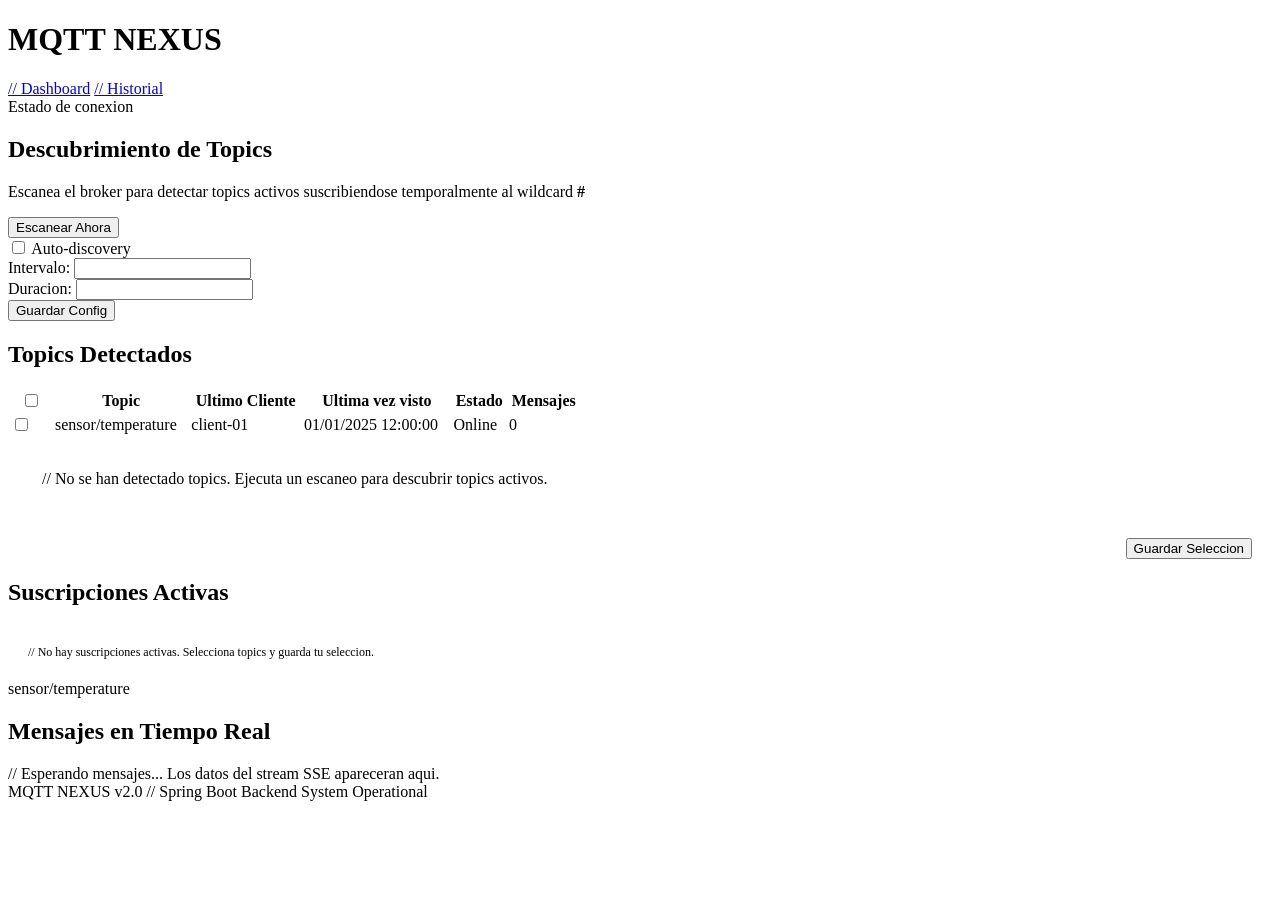
<file: SubscriptionManager/src/main/resources/templates/index.html>
<!DOCTYPE html>
<html xmlns:th="http://www.thymeleaf.org" lang="es">
<head>
    <meta charset="UTF-8" />
    <meta name="viewport" content="width=device-width, initial-scale=1.0" />
    <title>MQTT NEXUS // Dashboard</title>
    <link rel="preconnect" href="https://fonts.googleapis.com" />
    <link rel="preconnect" href="https://fonts.gstatic.com" crossorigin />
    <link href="https://fonts.googleapis.com/css2?family=JetBrains+Mono:wght@300;400;500;600;700&family=Orbitron:wght@400;500;600;700;800;900&display=swap" rel="stylesheet" />
    <link rel="stylesheet" th:href="@{/css/style.css}" />
</head>
<body>

<div class="container">

    <!-- HEADER -->
    <header class="header">
        <h1><span>MQTT</span> NEXUS</h1>
        <nav class="nav">
            <a href="/" class="active">// Dashboard</a>
            <a href="/history">// Historial</a>
        </nav>
    </header>

    <!-- STATUS BAR -->
    <div class="status-bar">
        <span class="status-indicator"
              th:classappend="${mqttConnected} ? 'connected' : 'disconnected'"></span>
        <span class="status-text"
              th:classappend="${mqttConnected} ? '' : 'disconnected'"
              th:text="${mqttConnected} ? 'CONECTADO AL BROKER MQTT' : 'DESCONECTADO DEL BROKER'">
            Estado de conexion
        </span>
    </div>

    <!-- DISCOVERY PANEL -->
    <div class="section">
        <h2 class="section-title">Descubrimiento de Topics</h2>
        <div class="discovery-panel">
            <div class="discovery-row">
                <p>
                    Escanea el broker para detectar topics activos suscribiendose
                    temporalmente al wildcard <strong>#</strong>
                </p>
                <form method="post" th:action="@{/discovery/scan}">
                    <button type="submit" class="btn btn-primary">Escanear Ahora</button>
                </form>
            </div>

            <form method="post" th:action="@{/discovery/configure}" class="discovery-config">
                <div class="form-group">
                    <input type="checkbox"
                           id="discoveryEnabled"
                           name="enabled"
                           th:checked="${discoveryEnabled}" />
                    <label for="discoveryEnabled">Auto-discovery</label>
                </div>
                <div class="form-group">
                    <label for="interval">Intervalo:</label>
                    <input type="number"
                           id="interval"
                           name="interval"
                           th:value="${discoveryInterval}"
                           min="10000"
                           step="1000" />
                </div>
                <div class="form-group">
                    <label for="duration">Duracion:</label>
                    <input type="number"
                           id="duration"
                           name="duration"
                           th:value="${discoveryDuration}"
                           min="5000"
                           step="1000" />
                </div>
                <button type="submit" class="btn btn-secondary">Guardar Config</button>
            </form>
        </div>
    </div>

    <!-- TOPICS TABLE -->
    <div class="section">
        <h2 class="section-title">Topics Detectados</h2>
        <form method="post" th:action="@{/subscriptions/save}">
            <div class="table-wrapper">
                <table class="topics-table">
                    <thead>
                        <tr>
                            <th style="width: 40px;">
                                <input type="checkbox" id="selectAll" title="Seleccionar todos" />
                            </th>
                            <th>Topic</th>
                            <th>Ultimo Cliente</th>
                            <th>Ultima vez visto</th>
                            <th>Estado</th>
                            <th>Mensajes</th>
                        </tr>
                    </thead>
                    <tbody>
                        <tr th:each="topic : ${detectedTopics}">
                            <td>
                                <input type="checkbox"
                                       name="selectedTopics"
                                       th:value="${topic.topicName}"
                                       th:checked="${subscribedTopics.contains(topic.topicName)}" />
                            </td>
                            <td class="topic-cell" th:text="${topic.topicName}">sensor/temperature</td>
                            <td th:text="${topic.lastClientId != null ? topic.lastClientId : 'N/A'}">client-01</td>
                            <td th:text="${#temporals.format(topic.lastSeen, 'dd/MM/yyyy HH:mm:ss')}">01/01/2025 12:00:00</td>
                            <td>
                                <span class="badge"
                                      th:classappend="${topic.active} ? 'badge-active' : 'badge-inactive'"
                                      th:text="${topic.active} ? 'Online' : 'Offline'">
                                    Online
                                </span>
                            </td>
                            <td th:text="${topic.messageCount}">0</td>
                        </tr>
                        <tr th:if="${#lists.isEmpty(detectedTopics)}">
                            <td colspan="6" style="text-align: center; color: var(--text-muted); padding: 32px;">
                                // No se han detectado topics. Ejecuta un escaneo para descubrir topics activos.
                            </td>
                        </tr>
                    </tbody>
                </table>
            </div>
            <div style="margin: 16px 20px 20px; display: flex; justify-content: flex-end;">
                <button type="submit" class="btn btn-primary">Guardar Seleccion</button>
            </div>
        </form>
    </div>

    <!-- ACTIVE SUBSCRIPTIONS -->
    <div class="section">
        <h2 class="section-title">Suscripciones Activas</h2>
        <div th:if="${#lists.isEmpty(subscriptions)}"
             style="color: var(--text-muted); font-size: 0.75rem; padding: 20px; font-family: var(--font-mono);">
            // No hay suscripciones activas. Selecciona topics y guarda tu seleccion.
        </div>
        <div class="subscriptions-list" th:unless="${#lists.isEmpty(subscriptions)}">
            <span class="sub-tag" th:each="sub : ${subscriptions}" th:text="${sub.topicName}">
                sensor/temperature
            </span>
        </div>
    </div>

    <!-- REAL-TIME MESSAGE LOG -->
    <div class="section">
        <h2 class="section-title">Mensajes en Tiempo Real</h2>
        <div id="message-log" class="message-log" aria-live="polite" aria-label="Log de mensajes en tiempo real">
            <div class="message-log-empty">
                // Esperando mensajes... Los datos del stream SSE apareceran aqui.
            </div>
        </div>
    </div>

    <!-- FOOTER -->
    <footer class="footer">
        <span>MQTT NEXUS v2.0 // Spring Boot Backend</span>
        <span class="sys-status">System Operational</span>
    </footer>

</div>

<script th:src="@{/js/dashboard.js}"></script>
<script>
(function() {
    var selectAll = document.getElementById('selectAll');
    if (!selectAll) return;
    selectAll.addEventListener('change', function() {
        var checkboxes = document.querySelectorAll('input[name="selectedTopics"]');
        for (var i = 0; i < checkboxes.length; i++) {
            checkboxes[i].checked = selectAll.checked;
        }
    });
})();
</script>

</body>
</html>
</file>
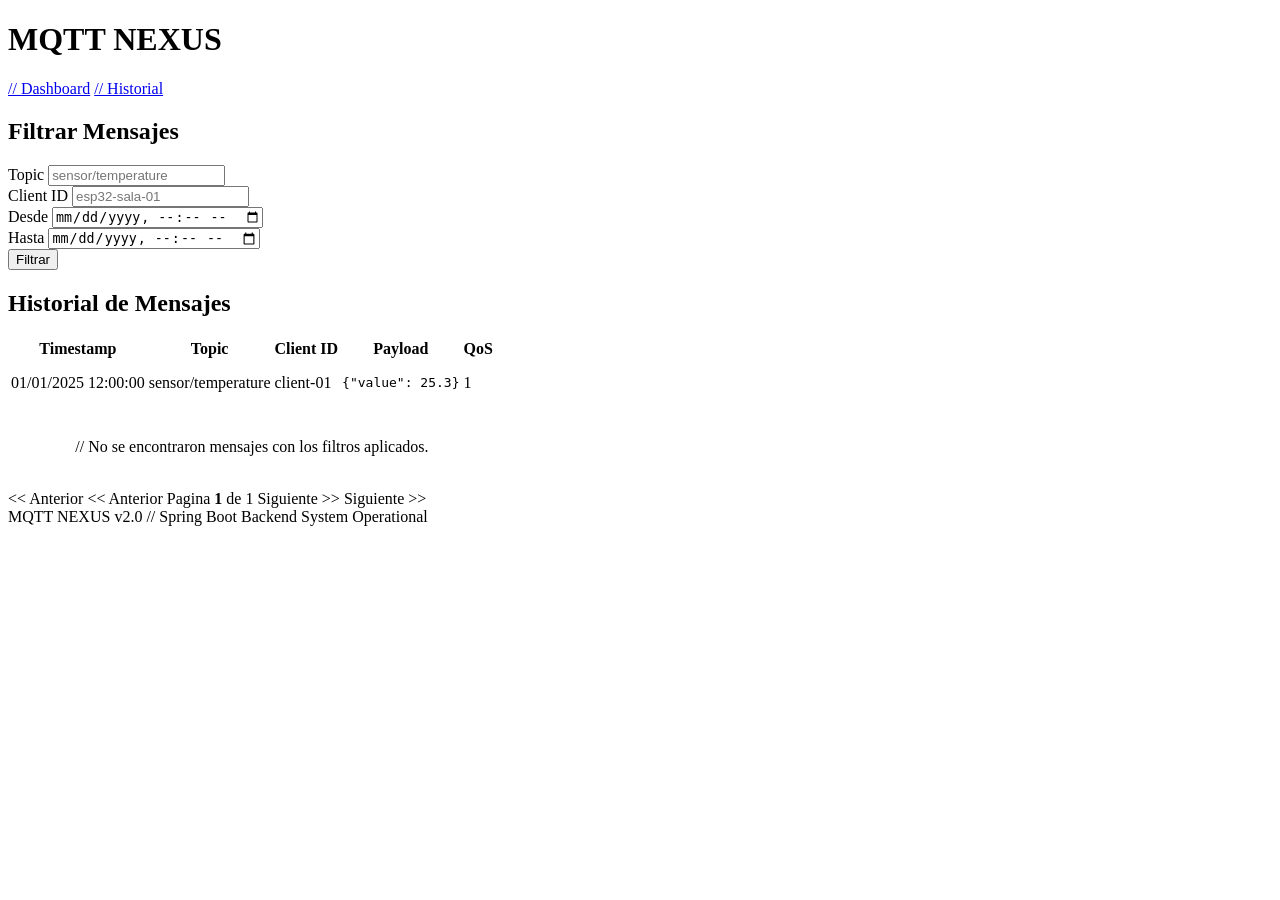
<file: SubscriptionManager/src/main/resources/templates/history.html>
<!DOCTYPE html>
<html xmlns:th="http://www.thymeleaf.org" lang="es">
<head>
    <meta charset="UTF-8" />
    <meta name="viewport" content="width=device-width, initial-scale=1.0" />
    <title>MQTT NEXUS // Historial</title>
    <link rel="preconnect" href="https://fonts.googleapis.com" />
    <link rel="preconnect" href="https://fonts.gstatic.com" crossorigin />
    <link href="https://fonts.googleapis.com/css2?family=JetBrains+Mono:wght@300;400;500;600;700&family=Orbitron:wght@400;500;600;700;800;900&display=swap" rel="stylesheet" />
    <link rel="stylesheet" th:href="@{/css/style.css}" />
</head>
<body>

<div class="container">

    <!-- HEADER -->
    <header class="header">
        <h1><span>MQTT</span> NEXUS</h1>
        <nav class="nav">
            <a href="/">// Dashboard</a>
            <a href="/history" class="active">// Historial</a>
        </nav>
    </header>

    <!-- FILTERS -->
    <div class="section">
        <h2 class="section-title">Filtrar Mensajes</h2>
        <form method="get" th:action="@{/history}" class="filter-form">

            <div class="filter-field">
                <label for="filterTopic">Topic</label>
                <input type="text"
                       id="filterTopic"
                       name="topic"
                       th:value="${filterTopic}"
                       placeholder="sensor/temperature" />
            </div>

            <div class="filter-field">
                <label for="filterClientId">Client ID</label>
                <input type="text"
                       id="filterClientId"
                       name="clientId"
                       th:value="${filterClientId}"
                       placeholder="esp32-sala-01" />
            </div>

            <div class="filter-field">
                <label for="filterFrom">Desde</label>
                <input type="datetime-local"
                       id="filterFrom"
                       name="from"
                       th:value="${filterFrom}" />
            </div>

            <div class="filter-field">
                <label for="filterTo">Hasta</label>
                <input type="datetime-local"
                       id="filterTo"
                       name="to"
                       th:value="${filterTo}" />
            </div>

            <div class="filter-field" style="align-self: flex-end;">
                <button type="submit" class="btn btn-primary">Filtrar</button>
            </div>

        </form>
    </div>

    <!-- RESULTS TABLE -->
    <div class="section">
        <h2 class="section-title">
            Historial de Mensajes
            <span class="result-count"
                  th:if="${messages != null}"
                  th:text="'// ' + ${messages.totalElements} + ' registros'">
            </span>
        </h2>

        <div class="table-wrapper">
            <table class="messages-table">
                <thead>
                    <tr>
                        <th>Timestamp</th>
                        <th>Topic</th>
                        <th>Client ID</th>
                        <th>Payload</th>
                        <th>QoS</th>
                    </tr>
                </thead>
                <tbody>
                    <tr th:each="msg : ${messages.content}">
                        <td th:text="${#temporals.format(msg.receivedAt, 'dd/MM/yyyy HH:mm:ss')}">
                            01/01/2025 12:00:00
                        </td>
                        <td class="topic-cell" th:text="${msg.topic}">sensor/temperature</td>
                        <td th:text="${msg.clientId}">client-01</td>
                        <td>
                            <pre class="payload-cell" th:text="${msg.payload}">{"value": 25.3}</pre>
                        </td>
                        <td th:text="${msg.qos != null ? msg.qos : 'N/A'}">1</td>
                    </tr>
                    <tr th:if="${messages == null or #lists.isEmpty(messages.content)}">
                        <td colspan="5" style="text-align: center; color: var(--text-muted); padding: 32px; font-family: var(--font-mono);">
                            // No se encontraron mensajes con los filtros aplicados.
                        </td>
                    </tr>
                </tbody>
            </table>
        </div>

        <!-- PAGINATION -->
        <div class="pagination" th:if="${messages != null and messages.totalPages > 1}">
            <a th:if="${messages.hasPrevious()}"
               th:href="@{/history(
                   page=${messages.number - 1},
                   topic=${filterTopic},
                   clientId=${filterClientId},
                   from=${filterFrom},
                   to=${filterTo}
               )}">
                &lt;&lt; Anterior
            </a>
            <span th:unless="${messages.hasPrevious()}" class="disabled">
                &lt;&lt; Anterior
            </span>

            <span class="page-info">
                Pagina <strong th:text="${messages.number + 1}">1</strong>
                de <span th:text="${messages.totalPages}">1</span>
            </span>

            <a th:if="${messages.hasNext()}"
               th:href="@{/history(
                   page=${messages.number + 1},
                   topic=${filterTopic},
                   clientId=${filterClientId},
                   from=${filterFrom},
                   to=${filterTo}
               )}">
                Siguiente &gt;&gt;
            </a>
            <span th:unless="${messages.hasNext()}" class="disabled">
                Siguiente &gt;&gt;
            </span>
        </div>

    </div>

    <!-- FOOTER -->
    <footer class="footer">
        <span>MQTT NEXUS v2.0 // Spring Boot Backend</span>
        <span class="sys-status">System Operational</span>
    </footer>

</div>

</body>
</html>
</file>
